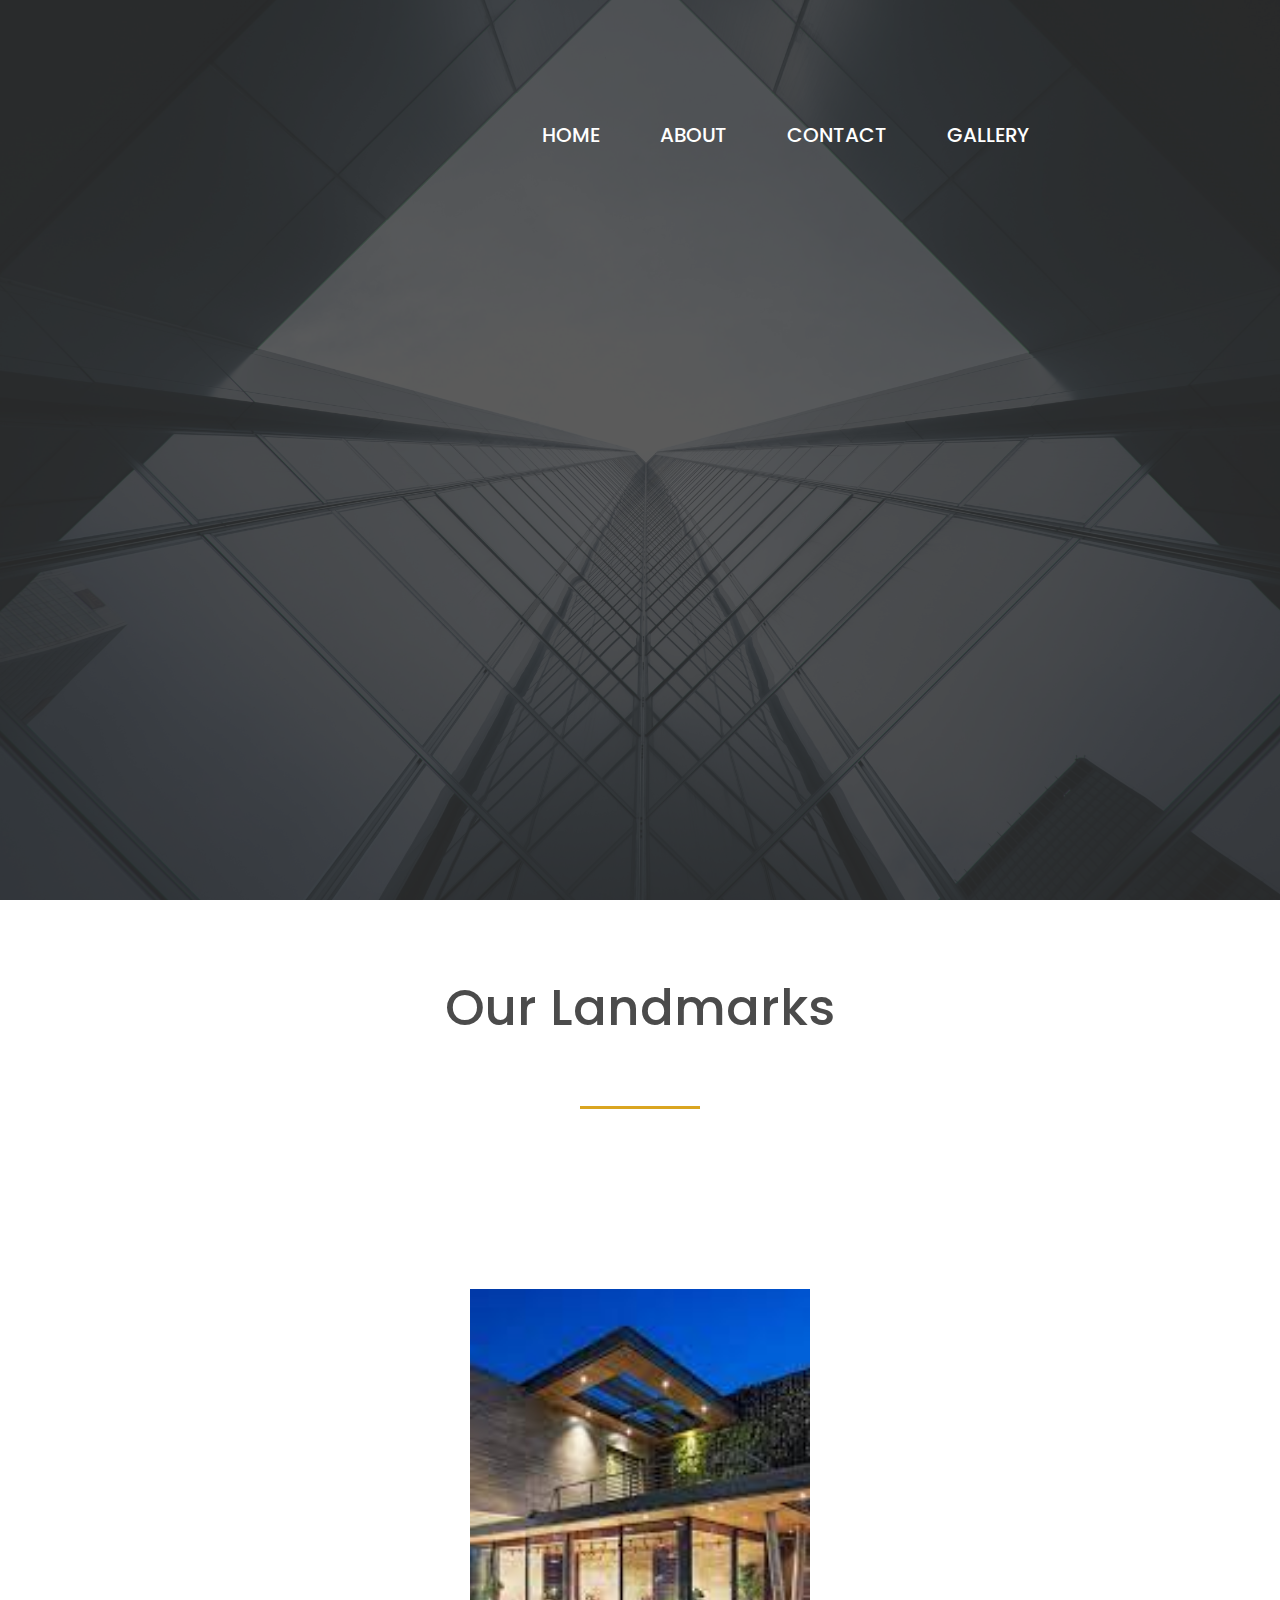
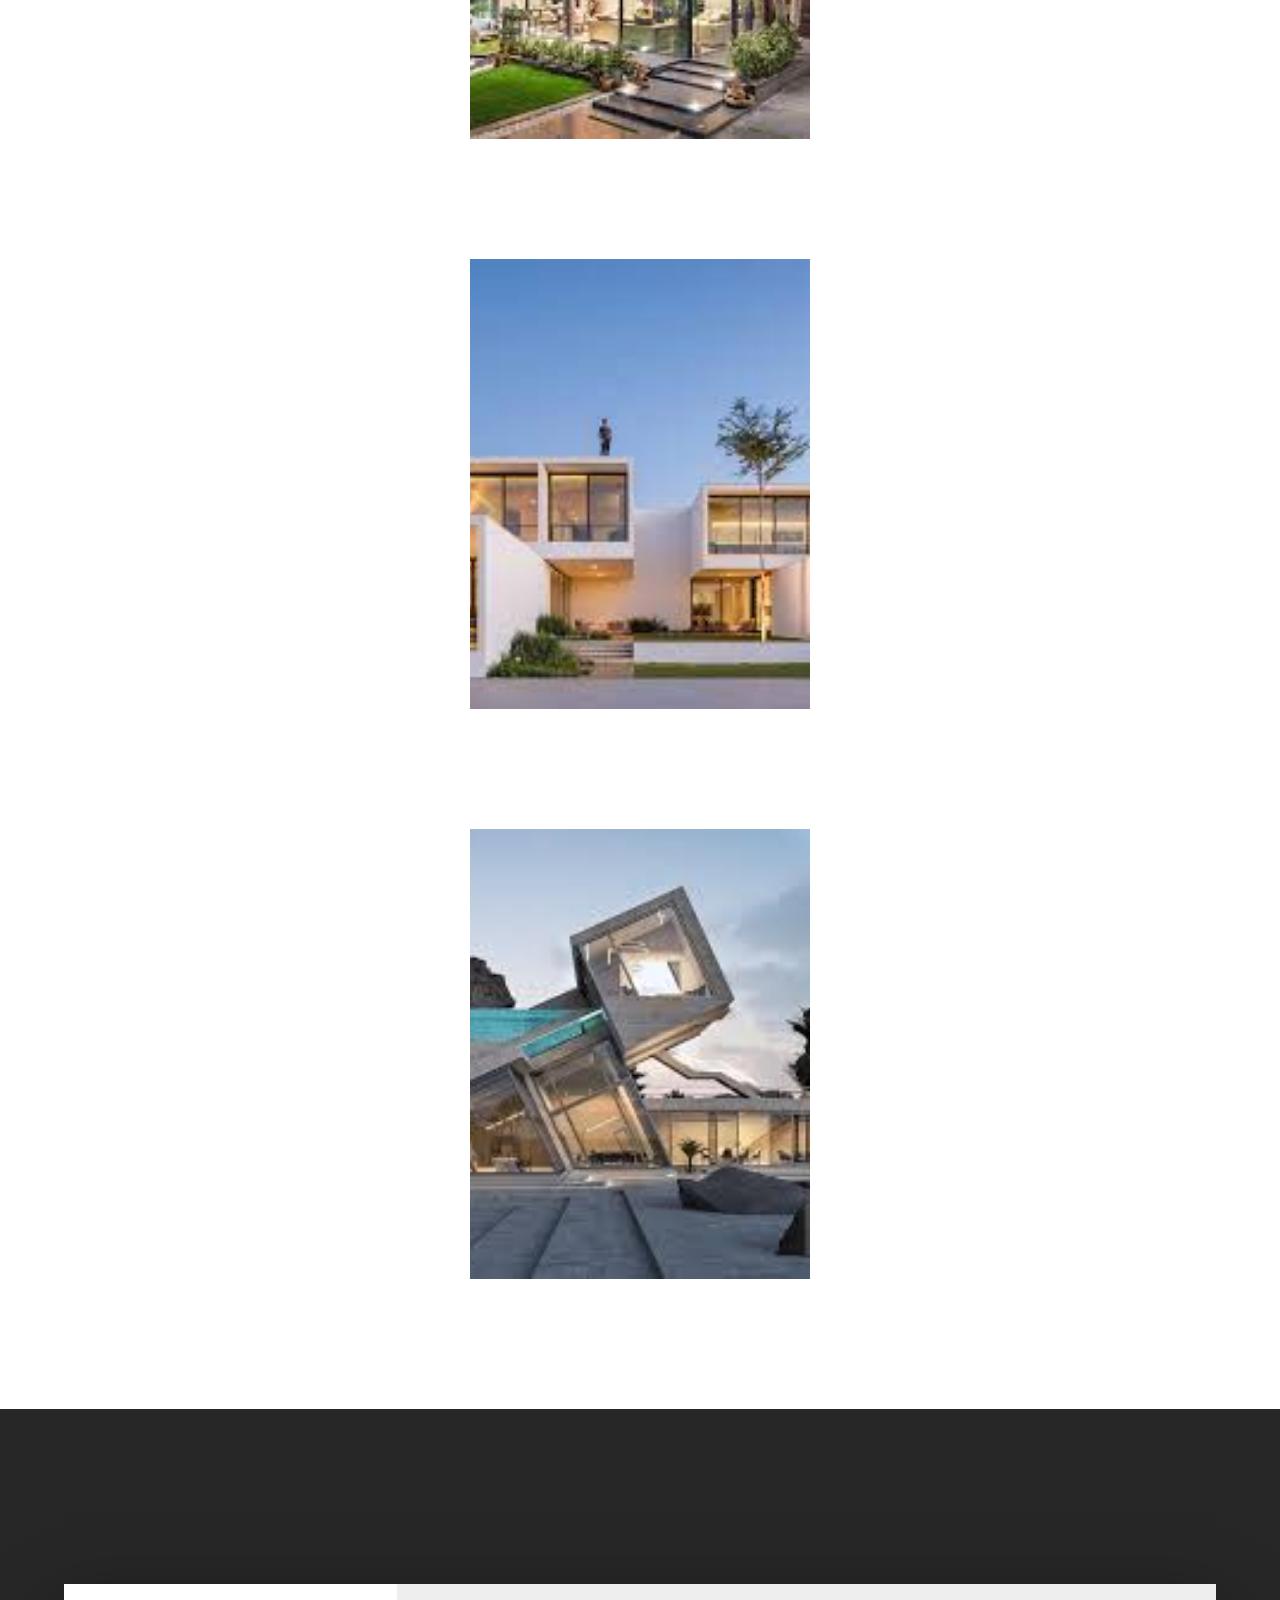
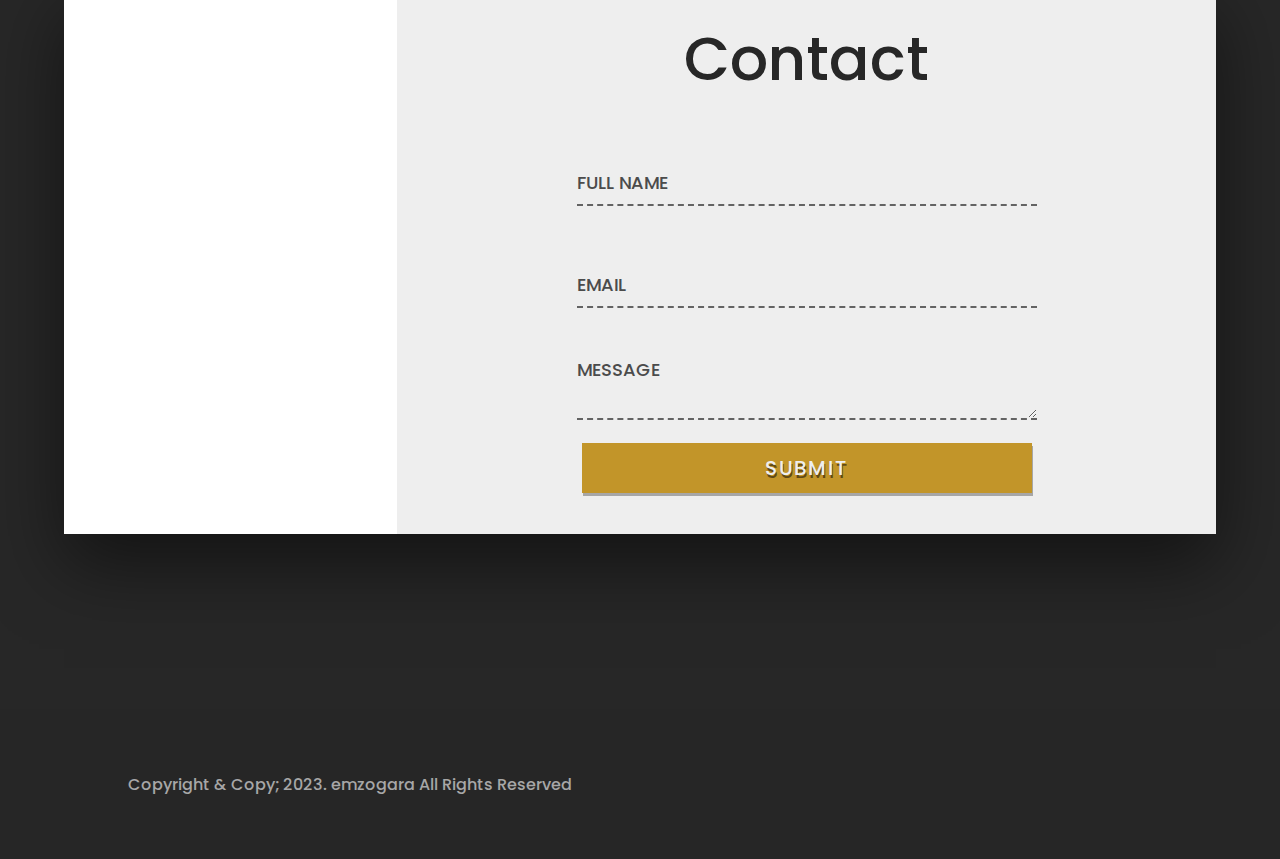
<file: gallery.html>
<!DOCTYPE html>
<html lang="en">
<head>
    <meta charset="UTF-8">
    <meta name="viewport" content="width=device-width, initial-scale=1.0">
    <link rel="stylesheet" href="./style.css">
    <title>EM ZOGARA</title>
</head>
   <body>   
      <div class="container">
        <div class="sandwich-menu">
          <ul>
            <li><a href="./home.html">HOME</a></li>
            <li><a href="./home.html">ABOUT</a></li>
            <li><a href="#contact">CONTACT</a></li>
            <li><a href="./gallery.html">GALLERY</a></li>
          </ul>
        </div>
              <div class="hamburger-menu">
             <div class="line line-1"></div>
             <div class="line line-2"></div>
              <div class="line line-3"></div>
              </div>
            
        <header>
            <section class="sidebar">
                <ul class="menu">
                    <li class="menu-item"><a href="./home.html" class="menu-link">HOME</a></li>
                    <li class="menu-item"><a href="#about-us" class="menu-link">ABOUT</a></li>
                    <li class="menu-item"><a href="#contact" class="menu-link">CONTACT</a></li>
                    <li class="menu-item"><a href="./gallery.html" class="menu-link">GALLERY</a></li>
                </ul>
            </section>
           <div class="img-wrapper">
              <img src="./verne-ho-0LAJfSNa-xQ-unsplash.jpg">
           </div>
           <div class="welcome">
                <h1>Gallery</h1>
                <p>explore our landmarks</p>
                <button><a href="./gallery.html">DISCOVER</a></button>
            </div>
        </header> 
        <section class="team" id="team">
            <div class="section-header">
                <h3 class="section-heading">Our Landmarks</h3>
                  <div class="underline"></div>
              </div>
              <div class="cards-wrapper">
                <div class="card">
                    <div class="card-image-wrapper">
                        <img src="./arc3.jpg" alt="CEO">
                    </div>
                </div>
                <div class="card">
                    <div class="card-image-wrapper">
                        <img src="./arc2.jpg" alt="ENGR">
                    </div>
                </div>
                <div class="card">
                    <div class="card-image-wrapper">
                        <img src="./arc5.jpg" alt="Electrician">
                    </div>
                </div>
              </div>
        </section>
        <section class="contact" id="contact">
           <div class="contact-wrapper">
                <div class="contact-left"></div>
              <div class="contact-right">
                <h1 class="contact-heading">Contact</h1>
                <form>
                    <div class="input-group">
                        <input type="text" class="field">
                        <label class="input-label">Full Name</label>
                    </div>
                    <div class="input-group">
                        <input type="email" class="field">
                        <label class="input-label">Email</label>
                    </div>
                    <div class="input-group">
                        <textarea class="field"></textarea>
                        <label class="message">Message</label>
                    </div>
                        <input type="submit" class="submit-btn" value="submit">
                </form>
               </div>
           </div>
        </section>
        <footer class="footer">
           <div class="footer-content">
            <p class="copywright">
                 Copyright & Copy; 2023. emzogara All Rights Reserved
            </p>
           </div>        
        </footer>
        <script src="script.js"></script>
      </div>
    </body>
</html>
</file>
<file: style.css>
@font-face {
    font-family: 'Poppins';
    src: url(./Poppins-Medium.ttf);
}
*{
    margin: 0;
    padding: 0;
    font-size: 62.5%;
    font-family: 'Poppins';
}
html{
    font-size: 62.5%;
}
header{
    width: 100%;
    height: 100vh;
    position: relative;
    overflow: hidden;
}

.hamburger-menu{
    width: 3rem;
    height: 3rem;
    position: fixed;
    top: 5rem;
    right: 5rem;
    z-index: 200;
    display: flex;
    flex-direction: column;
    justify-content: space-evenly;
    cursor: pointer;
    opacity: 0;
}

.line{
    width: 100%;
    height: 0.2rem;
    background-color: #fff;
    box-shadow: 0 0.1rem 0.2rem rgba(0, 0, 0, 0.2);

} 
.sidebar{
    width: 40rem;
    height: 100vh;
    position: fixed;
    top: 0;
    right: -40rem;
    background-color: #fff;
    z-index: 100;
    transition: right 0.5s;
    opacity: 0;
}
.change .sidebar{
    right: 0;
}
.menu{
    position: absolute;
    top: 40%;
    left: 40%;
    transform: translate(-50,-50);
}

.menu-item{
    text-align: center;
}
section #about-us{
    transition: height 1s ease;
}
.menu-link{
    margin-bottom: 5rem;
    font-family: 'Poppins';
    font-size: 3rem;    
    color: #272727;    
    text-decoration: none;
    overflow: hidden;
}
.menu-link:hover{
    color: #daa520;
    transition: 0.5s ease-in-out;
}
.sandwich-menu ul{
   height: 10%;
   width: 60%;
   background: none;
   position: absolute;
   display: flex;
   flex-wrap: wrap;
   z-index: 200;
   top: 10%;
   left: 40%;
}
.sandwich-menu ul li{
    list-style-type: none;
    padding: 3rem;
}
.sandwich-menu ul li a{
    color: #fff;
    text-decoration: none;
    font-family: 'Poppins';
    font-size: 2rem;
}
.sandwich-menu ul li a:hover{
    color: #daa520;
    transition: 0.5s ease-in-out;
}
.img-wrapper{
    height: 100%;
    width: 100%;
    background-color: rgba(0, 0, 0, 0.8);
    overflow: hidden;
}
.img-wrapper img{
    width: 100%;
    height: 100%;
    object-fit: cover;
    opacity: 0.2;
    animation: scaling 25s;

}
@keyframes scaling{
    0%{
        transform: scale(1.3);
    }
    100%{
        transform: scale(1);
    }
}
.welcome{
    position: absolute;
    top: 30%;
    left: 15%;
    perspective: 100rem;
}
.welcome h1{
    font-family: 'Poppins';
    font-size: 8rem;
    font-weight: 300;
    color: #fff;
    width: 50%;
    line-height: 9rem;
    letter-spacing: 0.2rem;
    opacity: 0;
    animation: welcomedance forwards 1s 0.3s;
}
.welcome p{
    color: #fff;
    margin-bottom: 3rem;
    text-shadow: 0.3rem 0.5rem rgba(0, 0, 0, 0.4);
    font-size: 4rem;
    font-family: 'Poppins';
    width: 70%;
    letter-spacing: 0.1rem;
    opacity: 0;
    animation: welcomedance forwards 1s 0.6s;
}

.welcome button{
    width: 25rem;
    height: 7rem;
    background-color: #daa520;
    border: none;
    font-family: 'Poppins';
    font-size: 2rem;
    color: #fff;
    text-shadow: 0 0.2rem 0.45rem rgba(0, 0, 0, 0.2);
    box-shadow: 0 0.3rem 0.5rem rgba(0, 0, 0, 0.2);
    cursor: pointer;
    opacity: 0;
    animation: welcomedance forwards 1s 0.9s;
}
.welcome button a{
    font-family: 'Poppins';
    font-size: 2rem;
    color: #fff;
    text-decoration: none;
}
@keyframes welcomedance{
    0%{
        transform: translateY(40rem) rotateY(-20deg);
    }
    100%{
        transform: translateY(0) rotateY(0);
        opacity: 1;
    }
}
.about-us{
    width: 100%;
    background-color: #ffffff;
    padding-bottom: 15rem;
    transition:  1s ease;
}
.section-header{
    display: flex;
    flex-direction: column;
    align-items: center;
    padding: 7rem 0 10rem 0;
}
.section-heading{
    font-family: 'Poppins';
    font-weight: 300;
    font-size: 5rem;
    color: #4b4b4b;
    margin-bottom: 6rem;
}
.underline{
    width: 12rem;
    height: 0.3rem;
    background-color: #daa520;
}
.services{
    width: 100%;
    height: 100%;
    display: grid;
    grid-template-columns: repeat(16, 1fr);
    grid-template-rows: repeat(6, 1fr);
}
.service{
    width: 100%;
    margin-bottom: 2rem;
}
.service:nth-child(1){
    grid-column: 4/7;
    grid-row: 1/3;
}
.service:nth-child(2){
    grid-column: 3/6;
    grid-row: 3/5;
}
.service:nth-child(3){
    grid-column: 4/ 7;
    grid-row: 5/-1;
}
.service:nth-child(4){
    grid-column: 11/14;
    grid-row: 1/3;
}
.service:nth-child(5){
    grid-column: 12/15;
    grid-row: 3/5;
}
.service:nth-child(6){
    grid-column: 11/14;
    grid-row: 5/-1;
}
.service-header{
    display: flex;
    align-items: center;
    margin-bottom: 1rem;
}
.service-header i{
    font-size: 5rem;
    color: #4b4b4b;
    margin-right: 2rem;
}
.service-header h3{
    font-family: 'Poppins';
    font-size: 2.6rem;
    line-height: 2.6rem;
    font-weight: 400;
    margin-bottom: 2rem;
}
.service-text{
    font-family: 'Poppins';
    font-size: 1.6rem;
    text-align: justify;
}
.about-us-img-wrapper{
    grid-column: 7/11;
    grid-row: 3/5;
    width: 100%;

}
.about-us-img-wrapper img{
    width: 30rem;
    object-fit: cover;
}
.team{
    display: flex;
    flex-direction: column;
    justify-content: center;
    align-items: center;
    padding: 0 5rem 20rem 5rem;
}
.cards-wrapper{
    display: flex;
    justify-content: space-evenly;
    margin-top: 8rem;
}
.card{
    width: 37rem;
    height: 45rem;
    position: relative;
    margin: 4rem;
}
.card-image-wrapper{
    width: 100%;
    height: 100%;
    background-color: #262626;
    border-radius: 0.5rem;
}
.card-image-wrapper img{
    width: 100%;
    height: 100%;
    object-fit: cover;
}
.card-info{
    position: absolute;
    bottom: 0rem;
    padding: 2rem;
    opacity: 0;
    visibility: hidden;
    transition: all 0.3s;
}
.card:hover .card-info{
    bottom: 2rem;
    visibility: visible;
    opacity: 1;
}
.card-info h2{
    font-family: 'Poppins';
    font-size: 2.5rem;
    line-height: 2.5rem;
    font-weight: 300;
    color: #414141;
}
.card-info h3{
    font-family: 'Poppins';
    font-size: 2rem;
    font-weight: 300;
    color: #c29529;
    margin-bottom: 1rem;
}
.card-info p{
    font-family: 'Poppins';
    font-size: 1.4rem;
    line-height: 1.6rem;
    font-weight: 300;
    color: #eee;
    width: 80%;
    margin-bottom: 2rem;
}
.card-info button{
    width: 10rem;
    height: 3rem;
    background-color: #c29525;
    border: none;
    font-size: 1.4rem;
    font-family: 'Poppins';
    line-height: 1.5rem;
    color: #eee;
    border-radius: 0.3rem;

}
.contact{
    width: 100%;
    height: 100vh;
    display: flex;
    background-color: #272727;
    justify-content: center;
    align-items: center;
}
.contact-wrapper{
    width: 60%;
    height: 75rem;
    display: flex;
    background-color: #fff;
    box-shadow: 0 3rem 7rem rgba(0, 0, 0, 0.5);
}

.contact-left{
    width: 35%;
    background: linear-gradient(rgba(15,15,15,0.6),rgba(20,20,20,0.9)) url(./arc5.jpg) center no-repeat;
    background-size: cover;
}
.contact-right{
    width: 65%;
    background-color: #eee;
    padding: 3rem 10rem 10rem 10rem;
}
.contact-heading{
    font-family: 'Poppins';
    font-size: 6rem;
    font-weight: 300;
    color: #272727;
    margin-bottom: 5rem;
    text-align: center;
}
.contact-right form{
    width: 100%;
    display: flex;
    flex-direction: column;
    align-items: center;
}



.input-group{
    position: relative;
}

.field{
    width: 45rem;
    background-color: transparent;
    border: none;
    border-bottom: 0.2rem dashed #636363;
    margin: 3rem 0;
    padding: 1rem 1rem 1rem 0;
    font-family: 'Poppins';
    font-size: 1.6rem;
    color: #4b4b4b;

}

.input-group input{
    height: 4rem;
}

.input-group textarea{
    max-height: 7rem;
    max-width: 45rem;
}
.field:focus{
    border-bottom-style: solid;
}
.input-group label{
    position: absolute;
    left: 0;
    font-family: 'Poppins';
    font-size: 1.8rem;
    color: #4b4b4b;
    text-transform: uppercase;
    pointer-events: none ;
    transition: all 0.3s;
}

.input-label{
    bottom: 3rem;

}
.message{
    bottom: 6rem;
}

.field:focus ~ label{
    transform: translateY(-3rem);
    font-size: 1.2rem;

}
.submit-btn{
    width: 45rem;
    height: 5rem;
    background-color: #c29529;
    border: none;
    font-weight: 300;
    font-family: 'Poppins';
    font-size: 2rem;
    color: #eee;
    cursor: pointer;
    text-transform: uppercase;
    letter-spacing: 0.2rem;
    text-shadow: 0.1rem 0.3rem rgba(0, 0, 0, 0.5);
    box-shadow: 0.1rem 0.3rem rgba(0, 0, 0, 0.3);
}

.footer{
    width: 100%;
    height: 15rem;
    background-color: #262626;
    display: flex;
    justify-content: center;
    align-items: center;
}
.copywright{
    font-family: 'Poppins';
    font-size: 1.6rem;
    color: #a7a7a7;
}

@media(max-width: 1500px){
   .about-us-img-wrapper{
    grid-row: 3/-1;
   }
   .card{
    width: 34rem;
   }
   .contact-wrapper{
    width: 80%;
    height: 65rem;
   }
   .footer-content{
    width: 80%;
   }
}

@media (max-width: 1400px) {
    .welcome h1{
        font-size: 6rem;
        line-height: 7rem;
    }
    .welcome p{
        font-size: 3rem;
    }
    .welcome button{
        width: 20rem;
        height: 5rem;
    }
    .welcome button a{
        text-decoration: none;
        width: 20rem;
        height: 5rem;
    }
    .service:nth-child(1){
        grid-column: 3/7;
    }
    .service:nth-child(2){
        grid-column: 2/6;
    }
    .service:nth-child(3){
        grid-column: 3/ 7;
    }
    .service:nth-child(4){
        grid-column: 11/15;
    }
    .service:nth-child(5){
        grid-column: 12/16;
    }
    .service:nth-child(6){
        grid-column: 11/15;
    }
}

@media(max-width: 1300px){
    .team{
        padding-bottom: 5rem;
    }

    .cards-wrapper{
        flex-direction: column;
        align-items: center;
        margin-top: 4rem;
    }
    .card{
        margin-bottom: 8rem;
    }
    .contact-wrapper{
        width: 90%;
        height: 55rem;

    }
    .contact-heading{
        margin-bottom: 2rem;
    }
    .field{
        margin: 2rem 0;
    }
}

@media (max-width: 1000px) {
    .welcome h1{
        font-size: 5rem;
        line-height: 6rem;
    }
    .welcome p{
        font-size: 2.5rem;
    }

    .welcome button{
        width: 18rem;
        height: 4rem;
        font-size: 1.5rem;
    }
    .welcome button a{
        width: 18rem;
        height: 4rem;
        font-size: 1.5rem;
        text-decoration: none;
    }
    .sandwich-menu{
        opacity: 0;
    }
    .services{
        display: flex;
        flex-direction: column;
        align-items: center;
    }
    .service{
        width: 40rem;
        margin-bottom: 6rem;
    }
    .about-us-img-wrapper{
        width: 40rem;

    }
    .about-us-img-wrapper img{
        width: 100%;

    }
    .contact-left{
        width: 0;
    }
    .contact-right{
        width: 100%;
    }
    
    .field{
        width: 55rem;
    }
    
    .input-group text-area{
        max-width: 55rem;
    }
    .submit-btn{
        width: 55rem;
    }
    .footer-content{
        flex-direction: column;
        align-items: center;
        justify-content: center;
        width: 50%;
    }

    .copywright{
        order: 1;
        margin-top: 3rem;
    }
    .hamburger-menu{
        opacity: 1;
    }
    .sidebar{
        opacity: 1;
    }
}

@media( max-width: 700px){
    .welcome h1{
        font-size: 4rem;
        line-height: 5rem;
    }
    .welcome p{
        font-size: 2rem;
    }
    .field{
        width: 35rem;
    }
    .input-group text-area{
        max-width: 35rem;
    }
    .submit-btn{
        width: 35rem;
    }
    .hamburger-menu{
        opacity: 1;
    }
    .sidebar{
        opacity: 1;
    }
}

@media(max-width: 500px){
    html{
        font-size: 45%;
    }
    .hamburger-menu{
        opacity: 1;
    }
    .sidebar{
        opacity: 1;
        width: 100%;
        right: -100%;
    }
    .service{
        width: 30rem;
    }
    .change .hamburger-menu{
        right: 38rem;
    }
    .footer{
        height: 18rem;
    }

}
</file>
